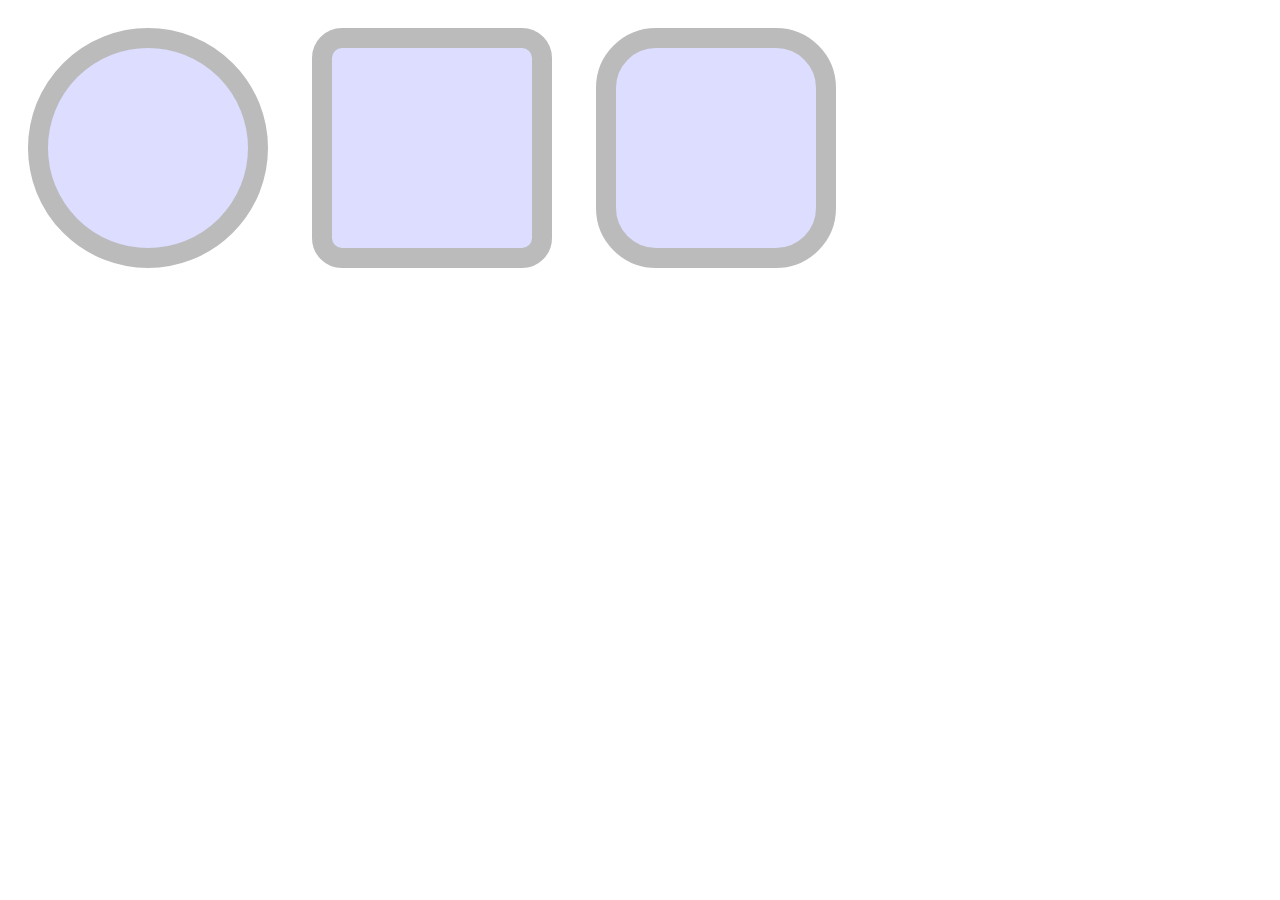
<file: lab2/index.html>
<!doctype html>
<head>
    <link rel="stylesheet" href="style.css">
</head>
<body>
    <div class="shape" id="shape1"></div>
    <div class="shape" id="shape2"></div>
    <div class="shape" id="shape3"></div>
</body>
</html>
</file>
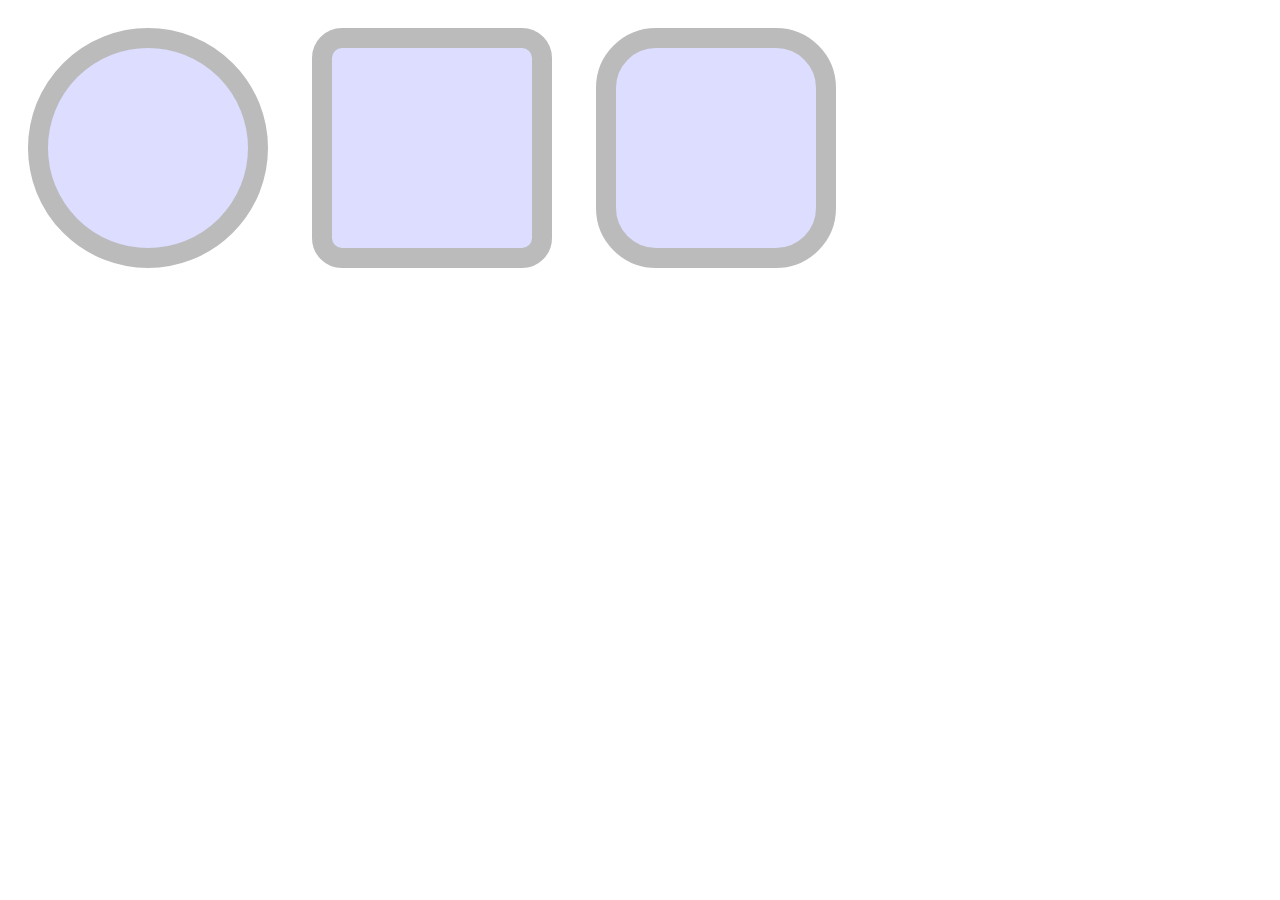
<file: lab2/index2.html>
<!doctype html>
<head>
    <link rel="stylesheet" href="style2.css">
</head>
<body>
    <div class="shape" id="shape1"></div>
    <div class="shape" id="shape2"></div>
    <div class="shape" id="shape3"></div>
</body>
</html>
</file>
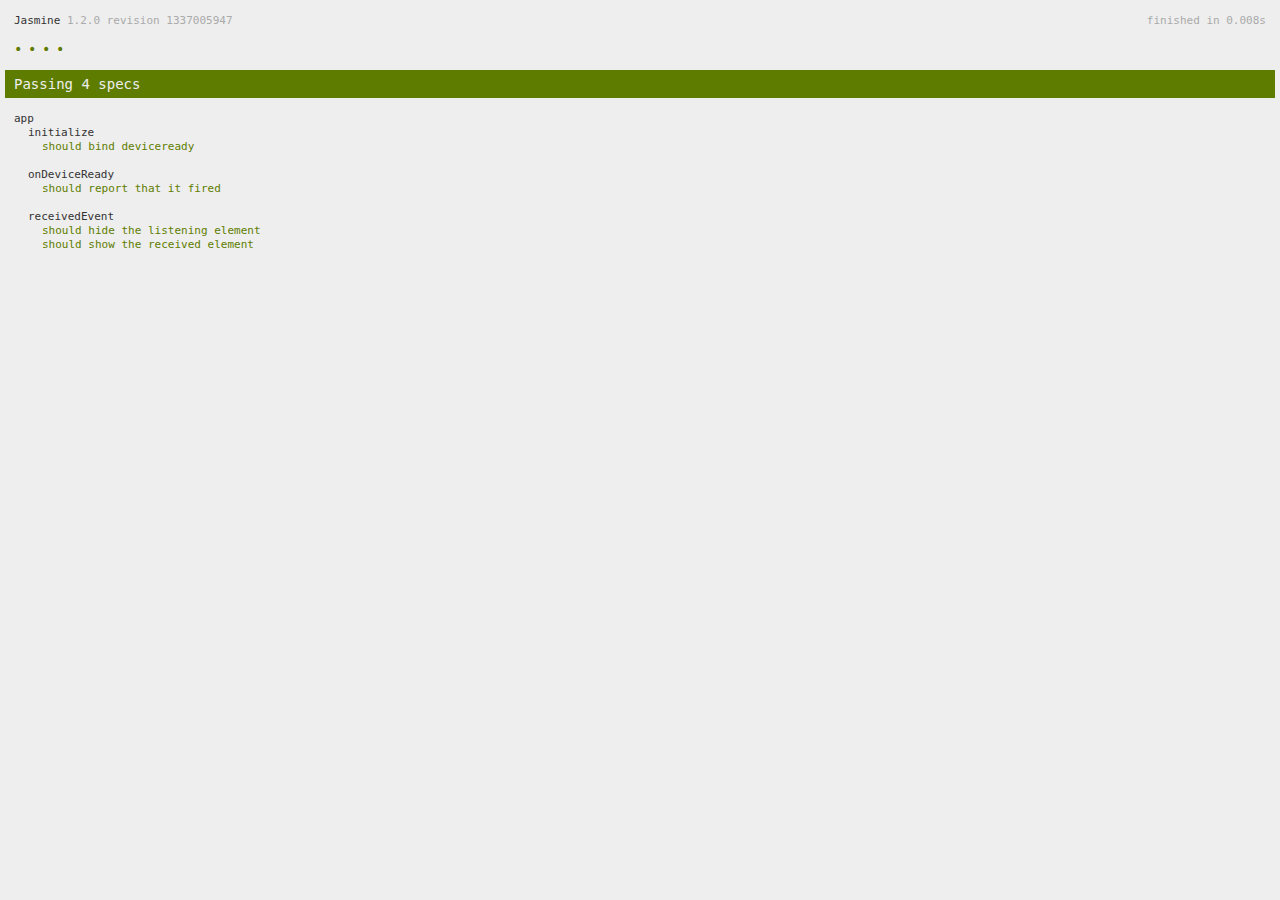
<file: lab3/www/spec.html>
<!DOCTYPE html>
<!--
    Licensed to the Apache Software Foundation (ASF) under one
    or more contributor license agreements.  See the NOTICE file
    distributed with this work for additional information
    regarding copyright ownership.  The ASF licenses this file
    to you under the Apache License, Version 2.0 (the
    "License"); you may not use this file except in compliance
    with the License.  You may obtain a copy of the License at

    http://www.apache.org/licenses/LICENSE-2.0

    Unless required by applicable law or agreed to in writing,
    software distributed under the License is distributed on an
    "AS IS" BASIS, WITHOUT WARRANTIES OR CONDITIONS OF ANY
     KIND, either express or implied.  See the License for the
    specific language governing permissions and limitations
    under the License.
-->
<html>
    <head>
        <title>Jasmine Spec Runner</title>

        <!-- jasmine source -->
        <link rel="shortcut icon" type="image/png" href="spec/lib/jasmine-1.2.0/jasmine_favicon.png">
        <link rel="stylesheet" type="text/css" href="spec/lib/jasmine-1.2.0/jasmine.css">
        <script type="text/javascript" src="spec/lib/jasmine-1.2.0/jasmine.js"></script>
        <script type="text/javascript" src="spec/lib/jasmine-1.2.0/jasmine-html.js"></script>

        <!-- include source files here... -->
        <script type="text/javascript" src="js/index.js"></script>

        <!-- include spec files here... -->
        <script type="text/javascript" src="spec/helper.js"></script>
        <script type="text/javascript" src="spec/index.js"></script>

        <script type="text/javascript">
            (function() {
                var jasmineEnv = jasmine.getEnv();
                jasmineEnv.updateInterval = 1000;

                var htmlReporter = new jasmine.HtmlReporter();

                jasmineEnv.addReporter(htmlReporter);

                jasmineEnv.specFilter = function(spec) {
                    return htmlReporter.specFilter(spec);
                };

                var currentWindowOnload = window.onload;

                window.onload = function() {
                    if (currentWindowOnload) {
                        currentWindowOnload();
                    }
                    execJasmine();
                };

                function execJasmine() {
                    jasmineEnv.execute();
                }
            })();
        </script>
    </head>
    <body>
        <div id="stage" style="display:none;"></div>
    </body>
</html>
</file>
<file: lab2/style.css>
.shape {
  display: inline-block;
  width: 200px;
  height: 200px;
  background: #ddddff;
  margin: 20px;
  border: 20px solid #bbbbbb;
}
.shape:hover {
  background: #ffdddd;
}
.Round {
  -webkit-border-radius: 9999px;
  -moz-border-radius: 9999px;
  border-radius: 9999px;
}
#shape1 {
  -webkit-border-radius: 9999px;
  -moz-border-radius: 9999px;
  border-radius: 9999px;
}
#shape2 {
  -webkit-border-radius: 30px;
  -moz-border-radius: 30px;
  border-radius: 30px;
}
#shape3 {
  -webkit-border-radius: 60px;
  -moz-border-radius: 60px;
  border-radius: 60px;
}
</file>
<file: lab2/style2.css>
.shape {
  display: inline-block;
  width: 200px;
  height: 200px;
  background: #ddf;
  margin: 20px;
  border: 20px solid #bbbbbb; }

.shape:hover {
  background: #fdd; }

#shape1 {
  -webkit-border-radius: 9999px;
  -moz-border-radius: 9999px;
  border-radius: 9999px; }

#shape2 {
  -webkit-border-radius: 30px;
  -moz-border-radius: 30px;
  border-radius: 30px; }

#shape3 {
  -webkit-border-radius: 60px;
  -moz-border-radius: 60px;
  border-radius: 60px; }

/*# sourceMappingURL=style2.css.map */
</file>
<file: lab3/www/spec/lib/jasmine-1.2.0/jasmine.css>
body { background-color: #eeeeee; padding: 0; margin: 5px; overflow-y: scroll; }

#HTMLReporter { font-size: 11px; font-family: Monaco, "Lucida Console", monospace; line-height: 14px; color: #333333; }
#HTMLReporter a { text-decoration: none; }
#HTMLReporter a:hover { text-decoration: underline; }
#HTMLReporter p, #HTMLReporter h1, #HTMLReporter h2, #HTMLReporter h3, #HTMLReporter h4, #HTMLReporter h5, #HTMLReporter h6 { margin: 0; line-height: 14px; }
#HTMLReporter .banner, #HTMLReporter .symbolSummary, #HTMLReporter .summary, #HTMLReporter .resultMessage, #HTMLReporter .specDetail .description, #HTMLReporter .alert .bar, #HTMLReporter .stackTrace { padding-left: 9px; padding-right: 9px; }
#HTMLReporter #jasmine_content { position: fixed; right: 100%; }
#HTMLReporter .version { color: #aaaaaa; }
#HTMLReporter .banner { margin-top: 14px; }
#HTMLReporter .duration { color: #aaaaaa; float: right; }
#HTMLReporter .symbolSummary { overflow: hidden; *zoom: 1; margin: 14px 0; }
#HTMLReporter .symbolSummary li { display: block; float: left; height: 7px; width: 14px; margin-bottom: 7px; font-size: 16px; }
#HTMLReporter .symbolSummary li.passed { font-size: 14px; }
#HTMLReporter .symbolSummary li.passed:before { color: #5e7d00; content: "\02022"; }
#HTMLReporter .symbolSummary li.failed { line-height: 9px; }
#HTMLReporter .symbolSummary li.failed:before { color: #b03911; content: "x"; font-weight: bold; margin-left: -1px; }
#HTMLReporter .symbolSummary li.skipped { font-size: 14px; }
#HTMLReporter .symbolSummary li.skipped:before { color: #bababa; content: "\02022"; }
#HTMLReporter .symbolSummary li.pending { line-height: 11px; }
#HTMLReporter .symbolSummary li.pending:before { color: #aaaaaa; content: "-"; }
#HTMLReporter .bar { line-height: 28px; font-size: 14px; display: block; color: #eee; }
#HTMLReporter .runningAlert { background-color: #666666; }
#HTMLReporter .skippedAlert { background-color: #aaaaaa; }
#HTMLReporter .skippedAlert:first-child { background-color: #333333; }
#HTMLReporter .skippedAlert:hover { text-decoration: none; color: white; text-decoration: underline; }
#HTMLReporter .passingAlert { background-color: #a6b779; }
#HTMLReporter .passingAlert:first-child { background-color: #5e7d00; }
#HTMLReporter .failingAlert { background-color: #cf867e; }
#HTMLReporter .failingAlert:first-child { background-color: #b03911; }
#HTMLReporter .results { margin-top: 14px; }
#HTMLReporter #details { display: none; }
#HTMLReporter .resultsMenu, #HTMLReporter .resultsMenu a { background-color: #fff; color: #333333; }
#HTMLReporter.showDetails .summaryMenuItem { font-weight: normal; text-decoration: inherit; }
#HTMLReporter.showDetails .summaryMenuItem:hover { text-decoration: underline; }
#HTMLReporter.showDetails .detailsMenuItem { font-weight: bold; text-decoration: underline; }
#HTMLReporter.showDetails .summary { display: none; }
#HTMLReporter.showDetails #details { display: block; }
#HTMLReporter .summaryMenuItem { font-weight: bold; text-decoration: underline; }
#HTMLReporter .summary { margin-top: 14px; }
#HTMLReporter .summary .suite .suite, #HTMLReporter .summary .specSummary { margin-left: 14px; }
#HTMLReporter .summary .specSummary.passed a { color: #5e7d00; }
#HTMLReporter .summary .specSummary.failed a { color: #b03911; }
#HTMLReporter .description + .suite { margin-top: 0; }
#HTMLReporter .suite { margin-top: 14px; }
#HTMLReporter .suite a { color: #333333; }
#HTMLReporter #details .specDetail { margin-bottom: 28px; }
#HTMLReporter #details .specDetail .description { display: block; color: white; background-color: #b03911; }
#HTMLReporter .resultMessage { padding-top: 14px; color: #333333; }
#HTMLReporter .resultMessage span.result { display: block; }
#HTMLReporter .stackTrace { margin: 5px 0 0 0; max-height: 224px; overflow: auto; line-height: 18px; color: #666666; border: 1px solid #ddd; background: white; white-space: pre; }

#TrivialReporter { padding: 8px 13px; position: absolute; top: 0; bottom: 0; left: 0; right: 0; overflow-y: scroll; background-color: white; font-family: "Helvetica Neue Light", "Lucida Grande", "Calibri", "Arial", sans-serif; /*.resultMessage {*/ /*white-space: pre;*/ /*}*/ }
#TrivialReporter a:visited, #TrivialReporter a { color: #303; }
#TrivialReporter a:hover, #TrivialReporter a:active { color: blue; }
#TrivialReporter .run_spec { float: right; padding-right: 5px; font-size: .8em; text-decoration: none; }
#TrivialReporter .banner { color: #303; background-color: #fef; padding: 5px; }
#TrivialReporter .logo { float: left; font-size: 1.1em; padding-left: 5px; }
#TrivialReporter .logo .version { font-size: .6em; padding-left: 1em; }
#TrivialReporter .runner.running { background-color: yellow; }
#TrivialReporter .options { text-align: right; font-size: .8em; }
#TrivialReporter .suite { border: 1px outset gray; margin: 5px 0; padding-left: 1em; }
#TrivialReporter .suite .suite { margin: 5px; }
#TrivialReporter .suite.passed { background-color: #dfd; }
#TrivialReporter .suite.failed { background-color: #fdd; }
#TrivialReporter .spec { margin: 5px; padding-left: 1em; clear: both; }
#TrivialReporter .spec.failed, #TrivialReporter .spec.passed, #TrivialReporter .spec.skipped { padding-bottom: 5px; border: 1px solid gray; }
#TrivialReporter .spec.failed { background-color: #fbb; border-color: red; }
#TrivialReporter .spec.passed { background-color: #bfb; border-color: green; }
#TrivialReporter .spec.skipped { background-color: #bbb; }
#TrivialReporter .messages { border-left: 1px dashed gray; padding-left: 1em; padding-right: 1em; }
#TrivialReporter .passed { background-color: #cfc; display: none; }
#TrivialReporter .failed { background-color: #fbb; }
#TrivialReporter .skipped { color: #777; background-color: #eee; display: none; }
#TrivialReporter .resultMessage span.result { display: block; line-height: 2em; color: black; }
#TrivialReporter .resultMessage .mismatch { color: black; }
#TrivialReporter .stackTrace { white-space: pre; font-size: .8em; margin-left: 10px; max-height: 5em; overflow: auto; border: 1px inset red; padding: 1em; background: #eef; }
#TrivialReporter .finished-at { padding-left: 1em; font-size: .6em; }
#TrivialReporter.show-passed .passed, #TrivialReporter.show-skipped .skipped { display: block; }
#TrivialReporter #jasmine_content { position: fixed; right: 100%; }
#TrivialReporter .runner { border: 1px solid gray; display: block; margin: 5px 0; padding: 2px 0 2px 10px; }
</file>
